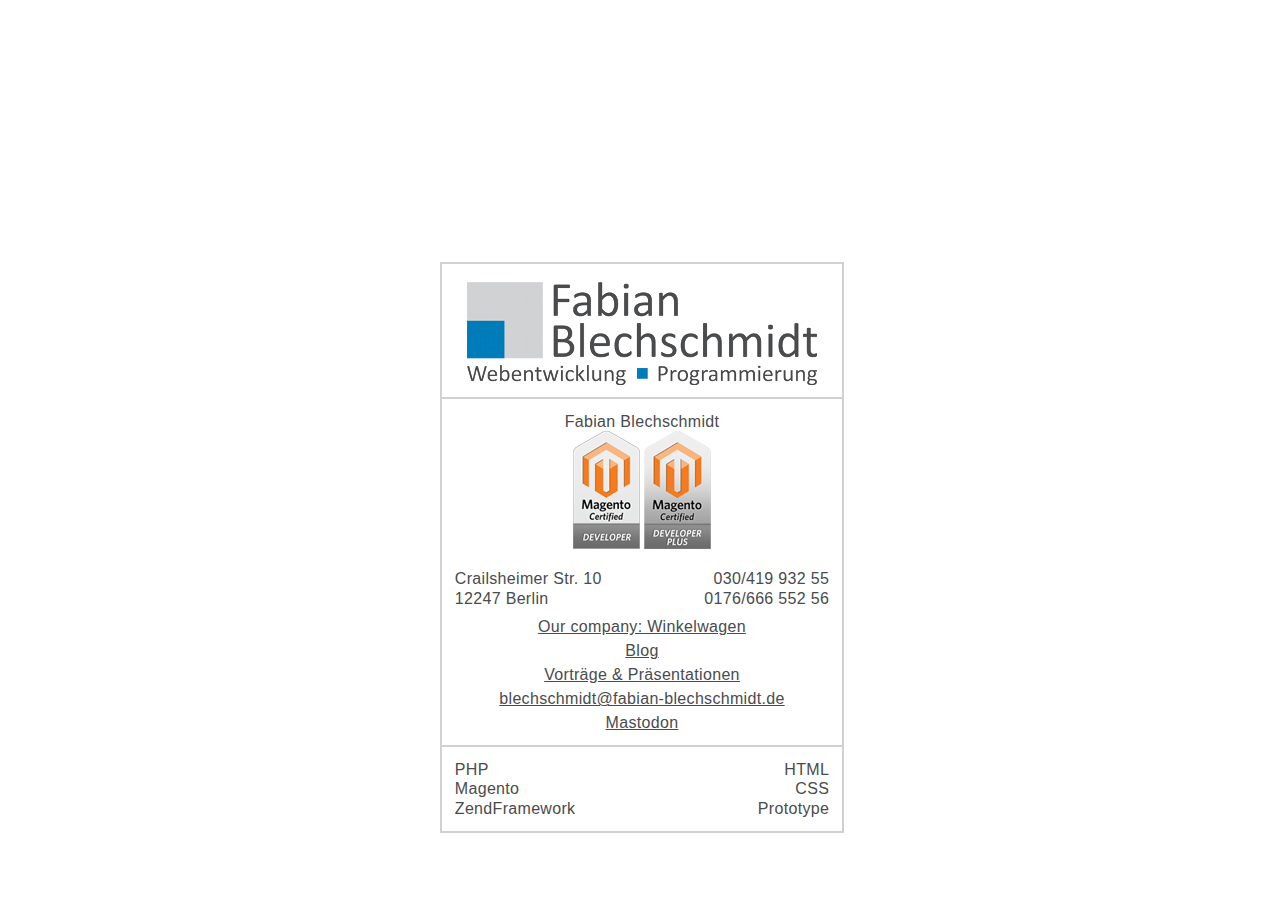
<file: docs/index.html>
<?xml version="1.0"?>
<!DOCTYPE html PUBLIC "-//W3C//DTD XHTML 1.0 Strict//EN"
        "http://www.w3.org/TR/xhtml1/DTD/xhtml1-strict.dtd">
<html xmlns="http://www.w3.org/1999/xhtml">

<head>
    <meta name="have-i-been-pwned-verification" value="dad2499b2218ec9d35382290e5768227">
    <meta http-equiv="content-type" content="text/html; charset=UTF-8">
    <meta name="have-i-been-pwned-verification" value="dbedeffb6507ff8c07745959d8862328">
    <title>Fabian Blechschmidt | Webentwicklung & Programmierung</title>
    <link rel="stylesheet" href="main.css" type="text/css">
    <link rel="icon" href="favicon.ico" type="image/x-icon">
    <link href="https://phpc.social/@Schrank" rel="me">
</head>
<body>

<div class="frame">

    <div class="logo"><img class="image" src="logo.png" alt="Fabian Blechschmidt | Webentwicklung & Programmierung">
    </div>
    <div class="contenttop">
        <ul>
            <li>Fabian Blechschmidt</li>
            <li>
                <img src="cert-logo-dev.png"/>
                <img src="cert-logo-dev-plus.png"/>
            </li>
        </ul>
    </div>
    <div class="contentleft">
        <ul>
            <li>Crailsheimer Str. 10</li>
            <li>12247 Berlin</li>
        </ul>
    </div>
    <div class="contentright">
        <ul>
            <li>030/419 932 55</li>
            <li>0176/666 552 56</li>
        </ul>
    </div>
    <div class="contentbottom">
        <ul>
            <li><a href="https://www.winkelwagen.de/">Our company: Winkelwagen</a></li>
            <li><a href="https://blog.fabian-blechschmidt.de/">Blog</a></li>
            <li><a href="/talks">Vorträge & Präsentationen</a></li>
            <li><a href="mailto:blechschmidt@fabian-blechschmidt.de">blechschmidt@fabian-blechschmidt.de</a></li>
            <li><a rel="me" href="https://phpc.social/@Schrank">Mastodon</a></li>
        </ul>
    </div>
    <div class="tagsleft">
        <ul>
            <li>PHP</li>
            <li>Magento</li>
            <li>ZendFramework</li>
        </ul>
    </div>
    <div class="tagsright">
        <ul>
            <li>HTML</li>
            <li>CSS</li>
            <li>Prototype</li>
        </ul>
    </div>
    <div class="clear"></div>
</div>

</body>
</file>
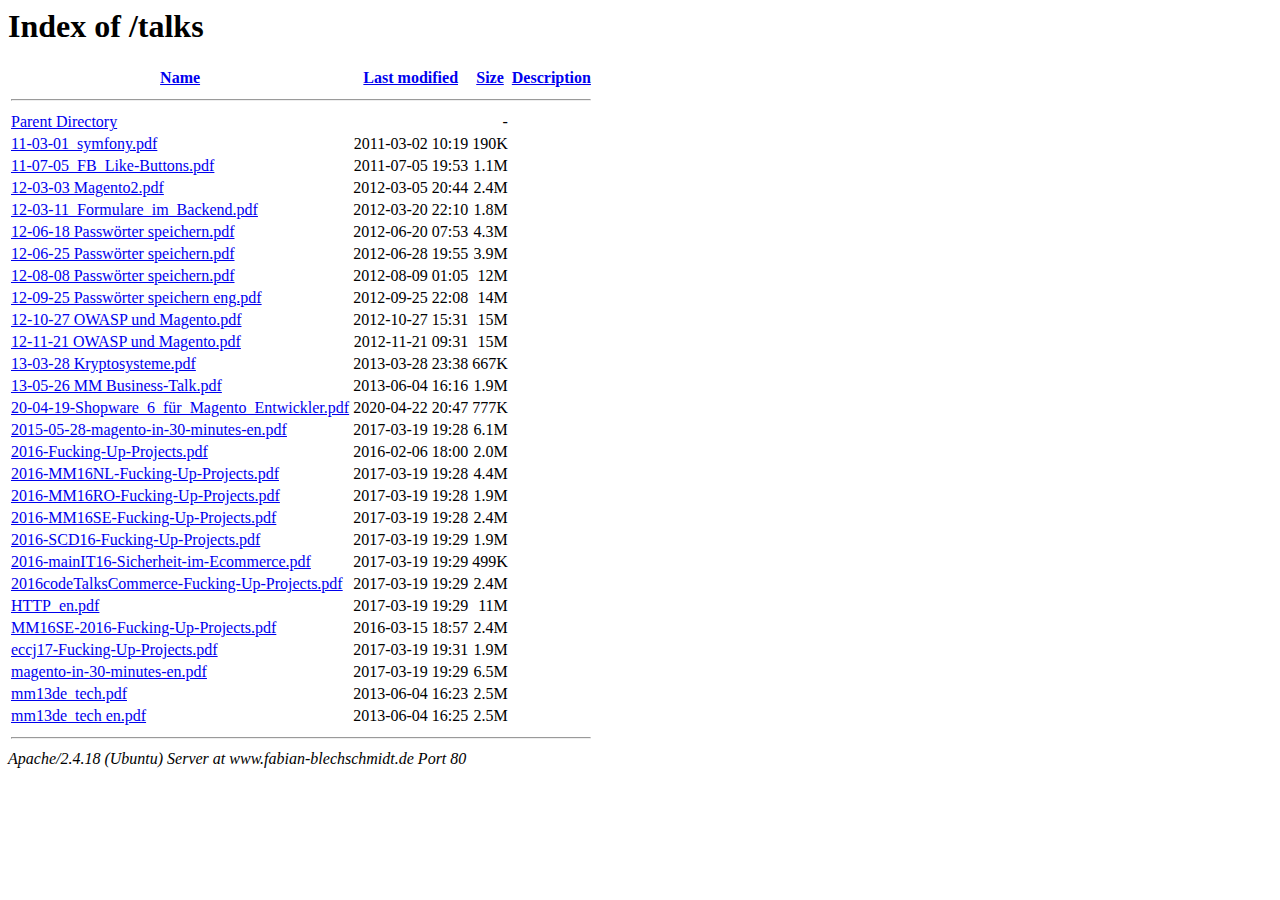
<file: docs/talks/index.html>
<!DOCTYPE HTML PUBLIC "-//W3C//DTD HTML 3.2 Final//EN">
<html>
<head>
    <title>Index of /talks</title>
</head>
<body>
<h1>Index of /talks</h1>
<table>
    <tr>

        <th>
            <a href="?C=N;O=D">Name</a>
        </th>
        <th>
            <a href="?C=M;O=A">Last modified</a>
        </th>
        <th>
            <a href="?C=S;O=A">Size</a>
        </th>
        <th>
            <a href="?C=D;O=A">Description</a>
        </th>
    </tr>
    <tr>
        <th colspan="5">
            <hr>
        </th>
    </tr>
    <tr>
        <td>
            <a href="/">Parent Directory</a>
        </td>
        <td>&nbsp;</td>
        <td align="right"> -</td>
        <td>&nbsp;</td>
    </tr>
    <tr>

    <td>
            <a href="11-03-01_symfony.pdf">11-03-01_symfony.pdf</a>
        </td>
        <td align="right">2011-03-02 10:19</td>
        <td align="right">190K</td>
        <td>&nbsp;</td>
    </tr>
    <tr>

        <td>
            <a href="11-07-05_FB_Like-Buttons.pdf">11-07-05_FB_Like-Buttons.pdf</a>
        </td>
        <td align="right">2011-07-05 19:53</td>
        <td align="right">1.1M</td>
        <td>&nbsp;</td>
    </tr>
    <tr>

        <td>
            <a href="12-03-03%20Magento2.pdf">12-03-03 Magento2.pdf</a>
        </td>
        <td align="right">2012-03-05 20:44</td>
        <td align="right">2.4M</td>
        <td>&nbsp;</td>
    </tr>
    <tr>

        <td>
            <a href="12-03-11_Formulare_im_Backend.pdf">12-03-11_Formulare_im_Backend.pdf</a>
        </td>
        <td align="right">2012-03-20 22:10</td>
        <td align="right">1.8M</td>
        <td>&nbsp;</td>
    </tr>
    <tr>

        <td>
            <a href="12-06-18%20Passw%c3%b6rter%20speichern.pdf">12-06-18 Passwörter speichern.pdf</a>
        </td>
        <td align="right">2012-06-20 07:53</td>
        <td align="right">4.3M</td>
        <td>&nbsp;</td>
    </tr>
    <tr>

        <td>
            <a href="12-06-25%20Passw%c3%b6rter%20speichern.pdf">12-06-25 Passwörter speichern.pdf</a>
        </td>
        <td align="right">2012-06-28 19:55</td>
        <td align="right">3.9M</td>
        <td>&nbsp;</td>
    </tr>
    <tr>

        <td>
            <a href="12-08-08%20Passw%c3%b6rter%20speichern.pdf">12-08-08 Passwörter speichern.pdf</a>
        </td>
        <td align="right">2012-08-09 01:05</td>
        <td align="right"> 12M</td>
        <td>&nbsp;</td>
    </tr>
    <tr>

        <td>
            <a href="12-09-25%20Passw%c3%b6rter%20speichern%20eng.pdf">12-09-25 Passwörter speichern eng.pdf</a>
        </td>
        <td align="right">2012-09-25 22:08</td>
        <td align="right"> 14M</td>
        <td>&nbsp;</td>
    </tr>
    <tr>

        <td>
            <a href="12-10-27%20OWASP%20und%20Magento.pdf">12-10-27 OWASP und Magento.pdf</a>
        </td>
        <td align="right">2012-10-27 15:31</td>
        <td align="right"> 15M</td>
        <td>&nbsp;</td>
    </tr>
    <tr>

        <td>
            <a href="12-11-21%20OWASP%20und%20Magento.pdf">12-11-21 OWASP und Magento.pdf</a>
        </td>
        <td align="right">2012-11-21 09:31</td>
        <td align="right"> 15M</td>
        <td>&nbsp;</td>
    </tr>
    <tr>

        <td>
            <a href="13-03-28%20Kryptosysteme.pdf">13-03-28 Kryptosysteme.pdf</a>
        </td>
        <td align="right">2013-03-28 23:38</td>
        <td align="right">667K</td>
        <td>&nbsp;</td>
    </tr>
    <tr>

        <td>
            <a href="13-05-26%20MM%20Business-Talk.pdf">13-05-26 MM Business-Talk.pdf</a>
        </td>
        <td align="right">2013-06-04 16:16</td>
        <td align="right">1.9M</td>
        <td>&nbsp;</td>
    </tr>
    <tr>

        <td>
            <a href="20-04-19-Shopware_6_f%c3%bcr_Magento_Entwickler.pdf">20-04-19-Shopware_6_für_Magento_Entwickler.pdf</a>
        </td>
        <td align="right">2020-04-22 20:47</td>
        <td align="right">777K</td>
        <td>&nbsp;</td>
    </tr>
    <tr>

        <td>
            <a href="2015-05-28-magento-in-30-minutes-en.pdf">2015-05-28-magento-in-30-minutes-en.pdf</a>
        </td>
        <td align="right">2017-03-19 19:28</td>
        <td align="right">6.1M</td>
        <td>&nbsp;</td>
    </tr>
    <tr>

        <td>
            <a href="2016-Fucking-Up-Projects.pdf">2016-Fucking-Up-Projects.pdf</a>
        </td>
        <td align="right">2016-02-06 18:00</td>
        <td align="right">2.0M</td>
        <td>&nbsp;</td>
    </tr>
    <tr>

        <td>
            <a href="2016-MM16NL-Fucking-Up-Projects.pdf">2016-MM16NL-Fucking-Up-Projects.pdf</a>
        </td>
        <td align="right">2017-03-19 19:28</td>
        <td align="right">4.4M</td>
        <td>&nbsp;</td>
    </tr>
    <tr>

        <td>
            <a href="2016-MM16RO-Fucking-Up-Projects.pdf">2016-MM16RO-Fucking-Up-Projects.pdf</a>
        </td>
        <td align="right">2017-03-19 19:28</td>
        <td align="right">1.9M</td>
        <td>&nbsp;</td>
    </tr>
    <tr>

        <td>
            <a href="2016-MM16SE-Fucking-Up-Projects.pdf">2016-MM16SE-Fucking-Up-Projects.pdf</a>
        </td>
        <td align="right">2017-03-19 19:28</td>
        <td align="right">2.4M</td>
        <td>&nbsp;</td>
    </tr>
    <tr>

        <td>
            <a href="2016-SCD16-Fucking-Up-Projects.pdf">2016-SCD16-Fucking-Up-Projects.pdf</a>
        </td>
        <td align="right">2017-03-19 19:29</td>
        <td align="right">1.9M</td>
        <td>&nbsp;</td>
    </tr>
    <tr>

        <td>
            <a href="2016-mainIT16-Sicherheit-im-Ecommerce.pdf">2016-mainIT16-Sicherheit-im-Ecommerce.pdf</a>
        </td>
        <td align="right">2017-03-19 19:29</td>
        <td align="right">499K</td>
        <td>&nbsp;</td>
    </tr>
    <tr>

        <td>
            <a href="2016codeTalksCommerce-Fucking-Up-Projects.pdf">2016codeTalksCommerce-Fucking-Up-Projects.pdf</a>
        </td>
        <td align="right">2017-03-19 19:29</td>
        <td align="right">2.4M</td>
        <td>&nbsp;</td>
    </tr>
    <tr>

        <td>
            <a href="HTTP_en.pdf">HTTP_en.pdf</a>
        </td>
        <td align="right">2017-03-19 19:29</td>
        <td align="right"> 11M</td>
        <td>&nbsp;</td>
    </tr>
    <tr>

        <td>
            <a href="MM16SE-2016-Fucking-Up-Projects.pdf">MM16SE-2016-Fucking-Up-Projects.pdf</a>
        </td>
        <td align="right">2016-03-15 18:57</td>
        <td align="right">2.4M</td>
        <td>&nbsp;</td>
    </tr>
    <tr>

        <td>
            <a href="eccj17-Fucking-Up-Projects.pdf">eccj17-Fucking-Up-Projects.pdf</a>
        </td>
        <td align="right">2017-03-19 19:31</td>
        <td align="right">1.9M</td>
        <td>&nbsp;</td>
    </tr>
    <tr>

        <td>
            <a href="magento-in-30-minutes-en.pdf">magento-in-30-minutes-en.pdf</a>
        </td>
        <td align="right">2017-03-19 19:29</td>
        <td align="right">6.5M</td>
        <td>&nbsp;</td>
    </tr>
    <tr>

        <td>
            <a href="mm13de_tech.pdf">mm13de_tech.pdf</a>
        </td>
        <td align="right">2013-06-04 16:23</td>
        <td align="right">2.5M</td>
        <td>&nbsp;</td>
    </tr>
    <tr>

        <td>
            <a href="mm13de_tech%20en.pdf">mm13de_tech en.pdf</a>
        </td>
        <td align="right">2013-06-04 16:25</td>
        <td align="right">2.5M</td>
        <td>&nbsp;</td>
    </tr>
    <tr>
        <th colspan="5">
            <hr>
        </th>
    </tr>
</table>
<address>Apache/2.4.18 (Ubuntu) Server at www.fabian-blechschmidt.de Port 80</address>
</body>
</html>
</file>
<file: docs/main.css>
* {
	margin: 0px;
	padding: 0px;
	font-family: "Arial", "Verdana", sans-serif;
	font-weight: semibold;
	letter-spacing: 0.02em;
	line-height: 1.2em;
	}

a {
	color: #4a4b4e;
	}
a:hover {
	color: #007bb9;
	}

.frame {
	width: 25em;
	padding-top: 2px;
	margin-bottom: 4em;
	margin-top: -11.75em;
	margin-left: -12.5em;
	position: absolute;
	top: 50%;
	left: 50%;
	border: #d1d1d4 2px solid;
	}

.logo {
	text-align: center;
	width: 100%;
	border-bottom: #d1d1d4 2px solid;
	padding: 1em 0em 0.5em 0em;
}

ul {
	list-style-type: none;
	margin: 0.8em 0.8em 0.2em 0.8em;
	color: #4a4b4e;
	}

.contentleft, .tagsleft {

	width: 50%;
	float: left;
	}
.contentleft ul, .tagsleft ul {
	text-align: left;
	}
.contentright, .tagsright {
	width: 50%;
	float: left;
	}
.contentright ul, .tagsright ul {
	text-align: right;
	}

.tagsright ul, .tagsleft ul {
	margin-bottom: 0.8em	;
	}
.contenttop {
	float: left;
	width: 100%;
	}
.contenttop ul {
	text-align: center;

	}
.contentbottom {
	width: 100%;
	float: left;
	border-bottom: #d1d1d4 2px solid;
	}
.contentbottom ul {
	text-align: center;
	margin-bottom: 0.8em;
	margin-top: 0.4em;
	}

.contentbottom ul li {
	margin-top: 0.3em;
}

.clear {
	clear: both;
	}
</file>
